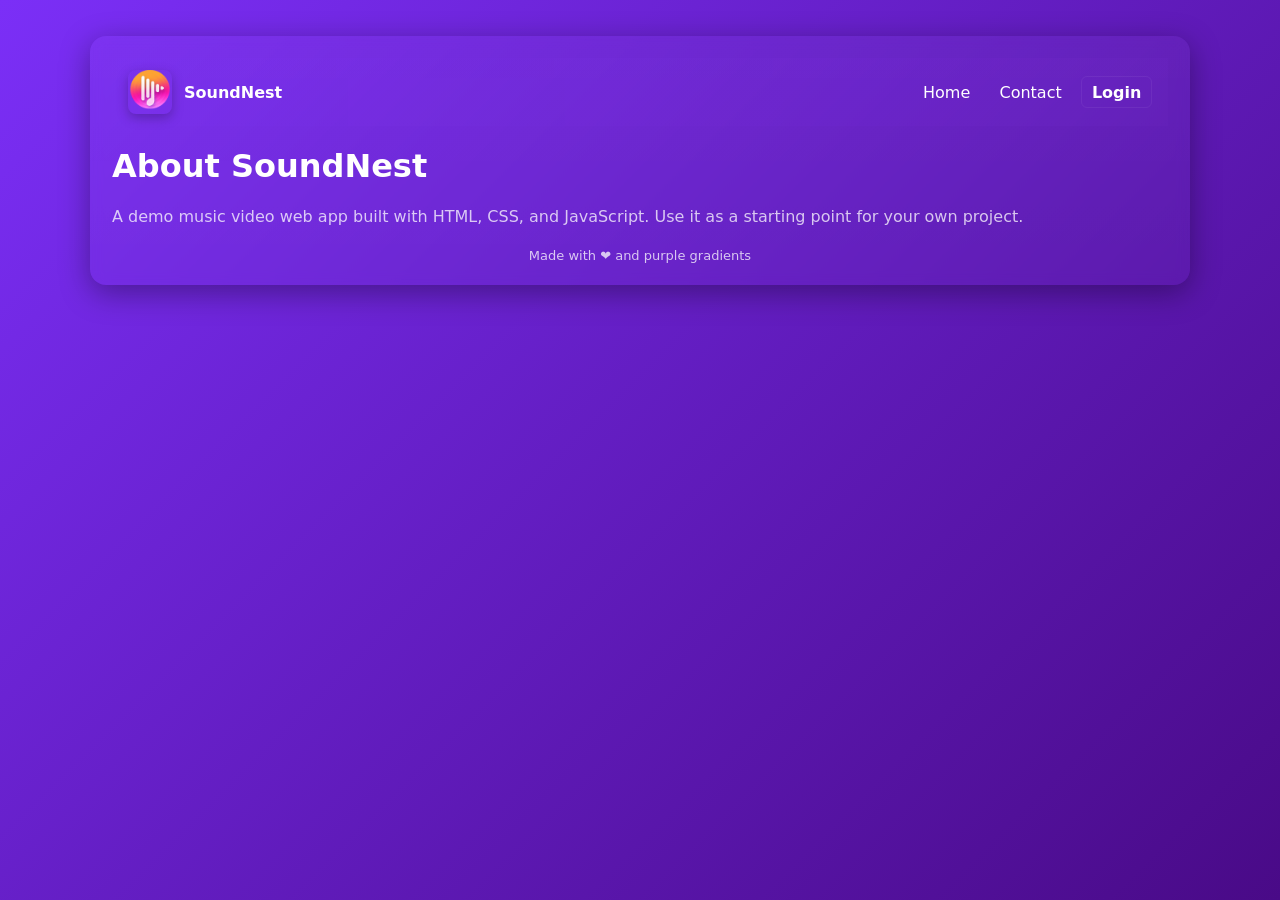
<file: about.html>
<!doctype html>
<html lang="en">
<head>
  <meta charset="utf-8">
  <title>About — SoundNest</title>
  <meta name="viewport" content="width=device-width, initial-scale=1">
  <link rel="stylesheet" href="styles.css">
</head>
<body>
  <div class="container">
    <header class="header">
      <a class="brand" href="index.html">
  <img src="logo.png" alt="SoundNest logo" class="logo-img">
  <div>
    <div style="font-weight:700">SoundNest</div>
  </div>
</a>


      <nav class="nav">
        <a href="index.html">Home</a>
        <a href="contact.html">Contact</a>
        <a href="login.html" class="btn ghost">Login</a>
      </nav>

      <button class="hamburger" id="hamburger" aria-label="Open menu"><span></span></button>
    </header>

    <h1>About SoundNest</h1>
    <p style="color:var(--muted)">A demo music video web app built with HTML, CSS, and JavaScript. Use it as a starting point for your own project.</p>

    <div class="footer">Made with ❤️ and purple gradients</div>
  </div>
</body>
</html>
</file>
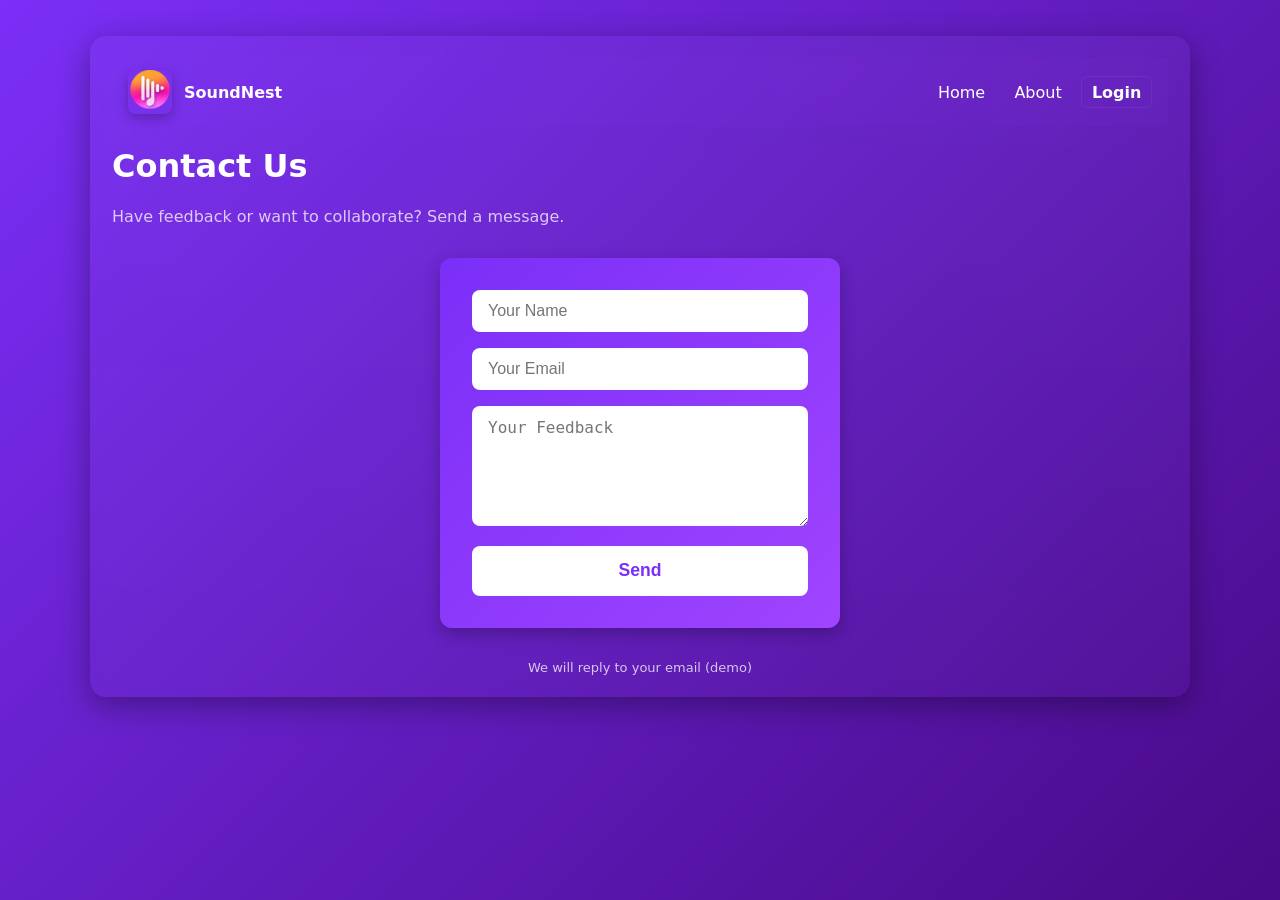
<file: contact.html>
<!doctype html>
<html lang="en">
<head>
  <meta charset="utf-8">
  <title>Contact — SoundNest</title>
  <meta name="viewport" content="width=device-width, initial-scale=1">
  <link rel="stylesheet" href="styles.css">
</head>
<body>
  <div class="container">
    <header class="header">
      <a class="brand" href="index.html">
  <img src="logo.png" alt="SoundNest logo" class="logo-img">
  <div>
    <div style="font-weight:700">SoundNest</div>
  </div>
</a>


      <nav class="nav">
        <a href="index.html">Home</a>
        <a href="about.html">About</a>
        <a href="login.html" class="btn ghost">Login</a>
      </nav>

      <button class="hamburger" id="hamburger" aria-label="Open menu"><span></span></button>
    </header>

    <h1>Contact Us</h1>
    <p style="color:var(--muted)">Have feedback or want to collaborate? Send a message.</p>

    <form id="contact-form">
  <input type="text" name="name" placeholder="Your Name" required>
  <input type="email" name="email" placeholder="Your Email" required>
  <textarea name="message" placeholder="Your Feedback" required></textarea>
  <button type="submit">Send</button>
</form>


    <div class="footer">We will reply to your email (demo)</div>
  </div>
</body>
</html>
</file>
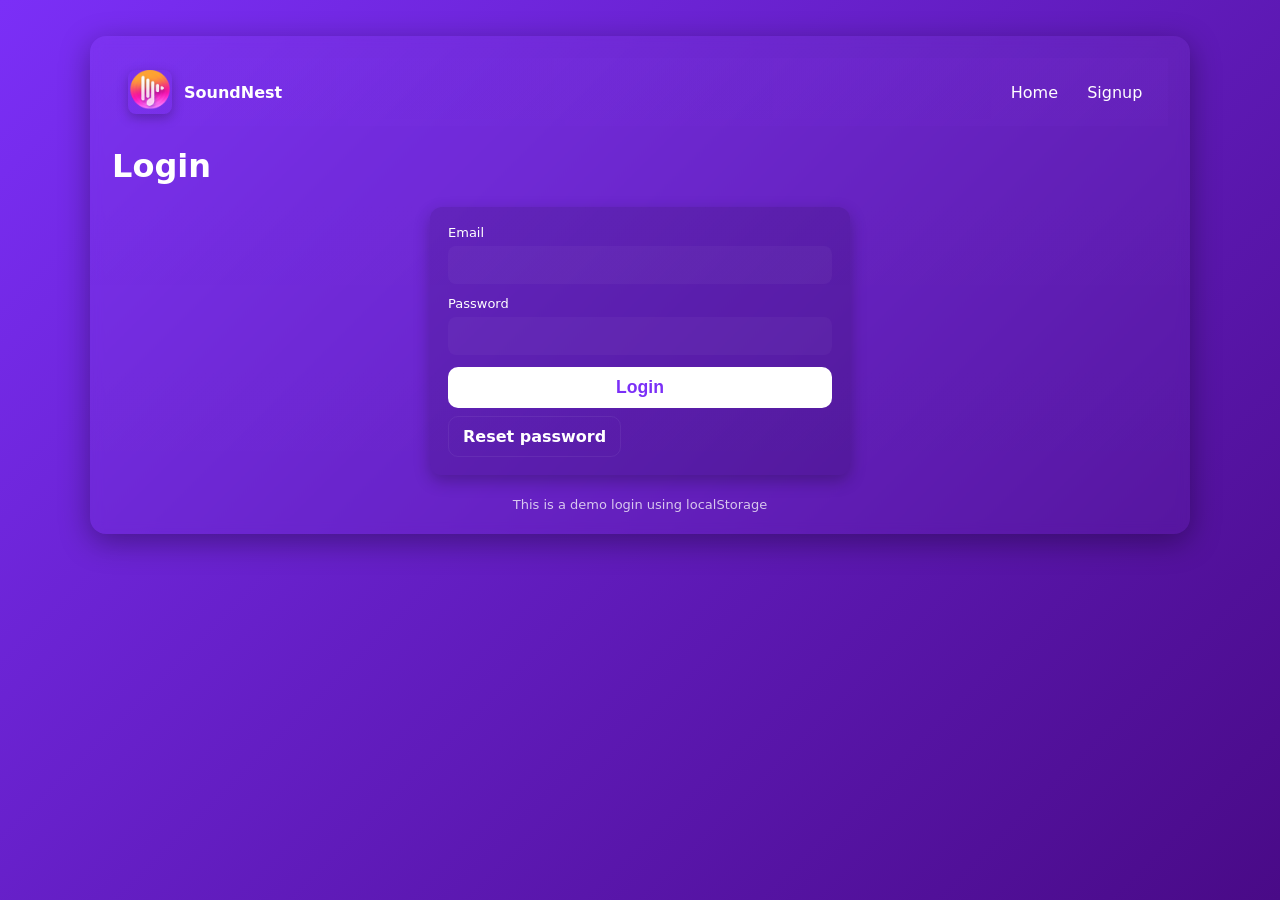
<file: login.html>
<!doctype html>
<html lang="en">
<head>
  <meta charset="utf-8">
  <title>Login — SoundNest</title>
  <meta name="viewport" content="width=device-width, initial-scale=1">
  <link rel="stylesheet" href="styles.css">
</head>
<body>
  <div class="container">
    <header class="header">
      <a class="brand" href="index.html">
  <img src="logo.png" alt="SoundNest logo" class="logo-img">
  <div>
    <div style="font-weight:700">SoundNest</div>
  </div>
</a>


      <nav class="nav">
        <a href="index.html">Home</a>
        <a href="signup.html">Signup</a>
      </nav>

      <button class="hamburger" id="hamburger" aria-label="Open menu"><span></span></button>
    </header>

    <h1>Login</h1>
    <form id="login-form" class="form">
      <label>Email</label>
      <input name="email" type="email" required>
      <label>Password</label>
      <input name="password" type="password" required>
      <button class="btn" type="submit">Login</button>
      <div style="margin-top:8px">
        <a href="reset.html" class="btn ghost">Reset password</a>
      </div>
    </form>

    <div class="footer">This is a demo login using localStorage</div>
  </div>

  <script src="app.js"></script>
</body>
</html>
</file>
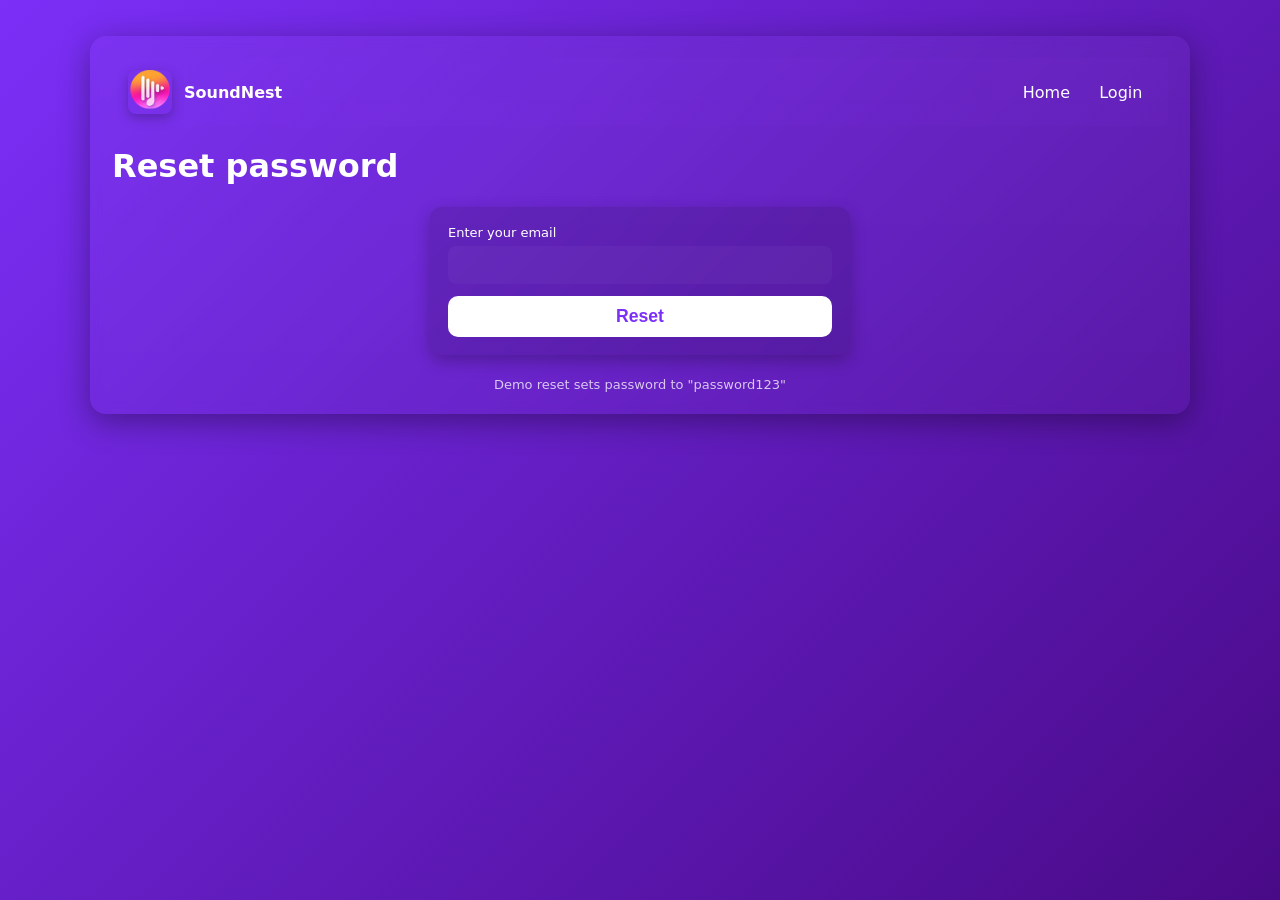
<file: reset.html>
<!doctype html>
<html lang="en">
<head>
  <meta charset="utf-8">
  <title>Reset Password — SoundNest</title>
  <meta name="viewport" content="width=device-width, initial-scale=1">
  <link rel="stylesheet" href="styles.css">
</head>
<body>
  <div class="container">
    <header class="header">
      <a class="brand" href="index.html">
  <img src="logo.png" alt="SoundNest logo" class="logo-img">
  <div>
    <div style="font-weight:700">SoundNest</div>
  </div>
</a>


      <nav class="nav">
        <a href="index.html">Home</a>
        <a href="login.html">Login</a>
      </nav>

      <button class="hamburger" id="hamburger" aria-label="Open menu"><span></span></button>
    </header>

    <h1>Reset password</h1>
    <form id="reset-form" class="form">
      <label>Enter your email</label>
      <input name="email" type="email" required>
      <button class="btn" type="submit">Reset</button>
    </form>

    <div class="footer">Demo reset sets password to "password123"</div>
  </div>

  <script src="app.js"></script>
</body>
</html>
</file>
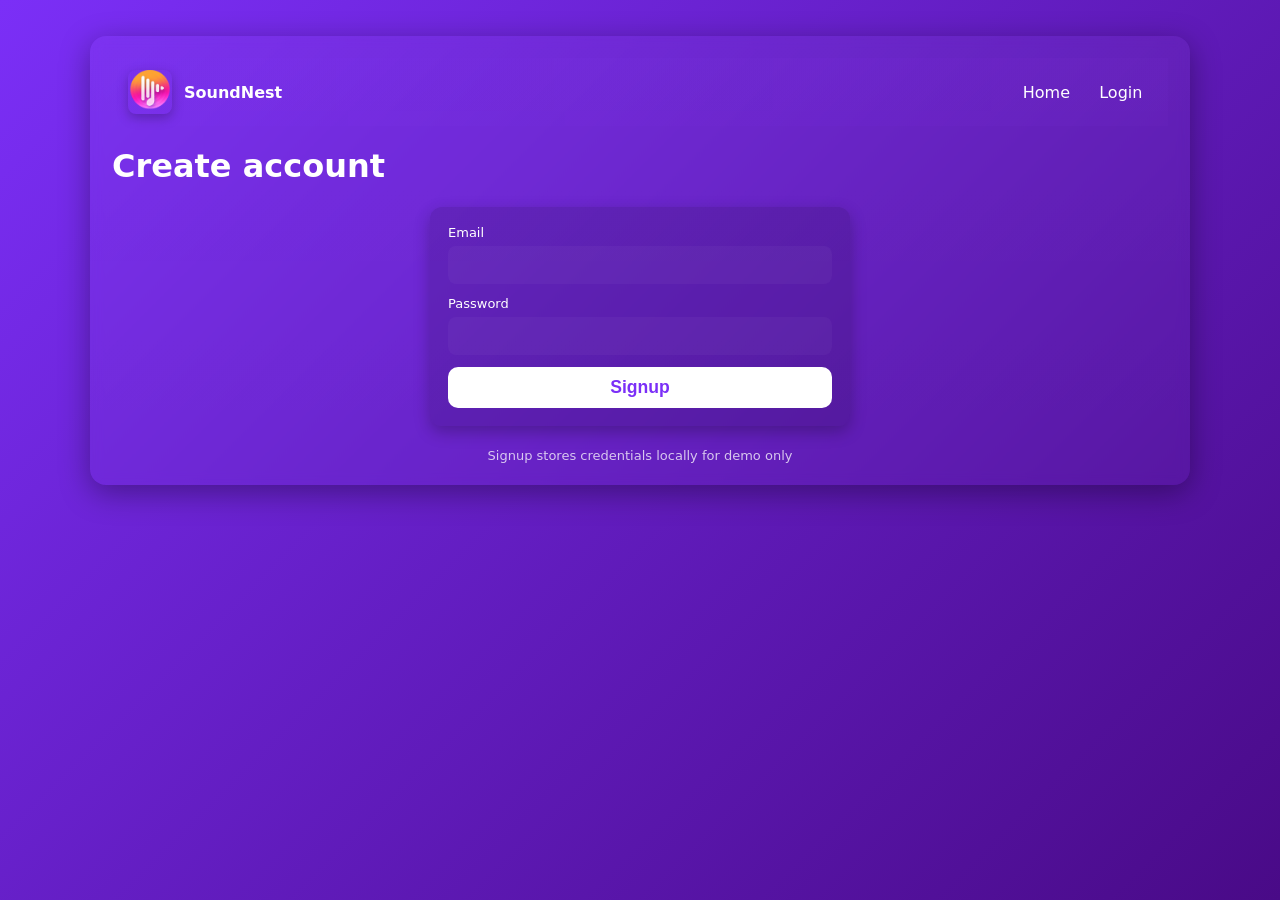
<file: signup.html>
<!doctype html>
<html lang="en">
<head>
  <meta charset="utf-8">
  <title>Signup — SoundNest</title>
  <meta name="viewport" content="width=device-width, initial-scale=1">
  <link rel="stylesheet" href="styles.css">
</head>
<body>
  <div class="container">
    <header class="header">
      <a class="brand" href="index.html">
  <img src="logo.png" alt="SoundNest logo" class="logo-img">
  <div>
    <div style="font-weight:700">SoundNest</div>
  </div>
</a>


      <nav class="nav">
        <a href="index.html">Home</a>
        <a href="login.html">Login</a>
      </nav>

      <button class="hamburger" id="hamburger" aria-label="Open menu"><span></span></button>
    </header>

    <h1>Create account</h1>
    <form id="signup-form" class="form">
      <label>Email</label>
      <input name="email" type="email" required>
      <label>Password</label>
      <input name="password" type="password" required>
      <button class="btn" type="submit">Signup</button>
    </form>

    <div class="footer">Signup stores credentials locally for demo only</div>
  </div>

  <script src="app.js"></script>
</body>
</html>
</file>
<file: styles.css>
:root{
  --purple-1: #7b2ff7;
  --purple-2: #490a87;
  --bg-gradient: linear-gradient(135deg,var(--purple-1),var(--purple-2));
  --glass: rgba(255,255,255,0.06);
  --accent: #ffffff;
  --muted: rgba(255,255,255,0.75);
  --card-radius: 12px;
  --max-width: 1100px;
  --shadow: 0 8px 30px rgba(0,0,0,0.35);
  font-family: Inter, system-ui, -apple-system, "Segoe UI", Roboto, "Helvetica Neue", Arial;
  --gap: 16px;
  --logo-size: 44px;
  --touch-size: 44px;
}

*{box-sizing:border-box}
html,body{height:100%}
body{
  margin:0;
  color:var(--accent);
  background: var(--bg-gradient);
  background-attachment: fixed;
  -webkit-font-smoothing:antialiased;
  -moz-osx-font-smoothing:grayscale;
  min-height:100vh;
  display:flex;
  justify-content:center;
  align-items:flex-start;
  padding:36px 18px;
  font-size:16px;
}

/* container */
.container{
  width:calc(100% - 2rem);
  max-width:var(--max-width);
  margin:0 auto;
  background: linear-gradient(180deg, rgba(255,255,255,0.03), rgba(255,255,255,0.02));
  border-radius:16px;
  padding:22px;
  box-shadow:var(--shadow);
  backdrop-filter: blur(6px);
}

/* header / nav */
.header{
  display:flex;
  align-items:center;
  justify-content:space-between;
  gap:12px;
  margin-bottom:18px;
  position:relative;
}
.brand{
  display:flex;
  gap:12px;
  align-items:center;
  text-decoration:none;
  color:var(--accent);
}
:root {
  --logo-size: 48px;
  --header-gap: 12px;
}

/* Header layout */
.header {
  display:flex;
  align-items:center;
  gap:var(--header-gap);
  padding:0.75rem 1rem;
  background: linear-gradient(90deg, rgba(123,47,247,0.03), rgba(160,68,255,0.02));
}

/* Brand / logo */
.brand.logo {
  display:inline-flex;
  align-items:center;
  gap:0.6rem;
  text-decoration:none;
  color:inherit;
  min-width: calc(var(--logo-size) + 8px);
}

.logo-svg {
  width: var(--logo-size);
  height: var(--logo-size);
  display:block;
  flex-shrink:0;
}

/* If you still want an image fallback, keep this rule */
.logo-img {
  width: var(--logo-size);
  height: var(--logo-size);
  object-fit:cover;
  display:block;
  border-radius:10px;
}

/* Brand text */
.brand-text {
  font-weight:700;
  color:var(--text-color, #fff);
  line-height:1;
  font-size:16px;
}

/* Nav and auth controls */
.nav {
  display:flex;
  gap:10px;
  align-items:center;
  margin-left:12px;
}

.nav a {
  color:var(--muted, rgba(255,255,255,0.85));
  text-decoration:none;
  padding:8px 12px;
  border-radius:8px;
}

.nav a:hover {
  color:var(--accent, #f0f) ;
  background: rgba(255,255,255,0.03);
}

/* Auth controls placeholder styling */
.auth-controls {
  display:flex;
  align-items:center;
  gap:0.6rem;
  margin-left:auto;
}

/* Small-screen adjustments */
@media (max-width:720px) {
  .nav { display:none; }
  .hamburger { display:flex; }
}



.nav{
  display:flex;
  gap:10px;
  align-items:center;
}
.nav a{
  color:var(--muted);
  text-decoration:none;
  padding:8px 12px;
  border-radius:8px;
}
.nav a:hover{color:var(--accent); background: rgba(255,255,255,0.03)}

/* hamburger */
.hamburger{
  display:none;
  width:44px;
  height:44px;
  border-radius:8px;
  background: rgba(255,255,255,0.03);
  align-items:center;
  justify-content:center;
  cursor:pointer;
  border:0;
}
.hamburger span{
  display:block;
  width:20px;
  height:2px;
  background:#fff;
  border-radius:2px;
  position:relative;
}
.hamburger span::before, .hamburger span::after{
  content:'';
  position:absolute;
  left:0;
  width:20px;
  height:2px;
  background:#fff;
  border-radius:2px;
}
.hamburger span::before{ top:-6px; }
.hamburger span::after{ top:6px; }

/* hero */
.hero{
  display:grid;
  grid-template-columns: 1fr 260px;
  gap:1.25rem;
  align-items:center;
  margin-bottom:20px;
}
.hero .left{flex:1}
.hero h1{
  margin:0 0 8px 0;
  font-size:28px;
  letter-spacing:-0.4px;
}
.hero p{margin:0;color:var(--muted)}

/* grid */
.grid{
  display:grid;
  grid-template-columns: repeat(auto-fit, minmax(200px, 1fr));
  gap:var(--gap);
  margin-top:18px;
}
.card{
  background: linear-gradient(180deg, rgba(255,255,255,0.02), rgba(255,255,255,0.01));
  border-radius:var(--card-radius);
  padding:12px;
  overflow:hidden;
  transition:transform .18s ease, box-shadow .18s ease;
}
.card:hover{transform:translateY(-6px); box-shadow:0 12px 30px rgba(0,0,0,0.45)}
.card img{width:100%; height:140px; object-fit:cover; border-radius:10px; display:block}
.card h3{margin:10px 0 6px 0; font-size:16px}
.card p{margin:0;color:var(--muted); font-size:13px}

/* video */
/* Force every video element to be exactly 720x720 */
.card video,
video.site-video {
  width: 720px !important;
  height: 720px !important;
  max-width: 100%;
  max-height: 240px;
  object-fit: cover;
  display: block;
  border-radius: 8px;
}

/* search */
.searchbar{
  display:flex;
  gap:8px;
  align-items:center;
  margin-top:8px;
}
.searchbar input{
  flex:1;
  padding:10px 12px;
  border-radius:10px;
  border:0;
  outline:none;
  background:rgba(255,255,255,0.03);
  color:var(--accent);
}

/* forms */
.form{
  max-width:420px;
  margin:0 auto;
  background: rgba(0,0,0,0.12);
  padding:18px;
  border-radius:12px;
}
.form label{display:block; font-size:13px; margin-bottom:6px}
.form input, .form textarea{
  width:100%;
  padding:10px 12px;
  border-radius:8px;
  border:0;
  margin-bottom:12px;
  background:rgba(255,255,255,0.03);
  color:var(--accent);
}

/* buttons */
.btn{
  display:inline-block;
  padding:10px 14px;
  border-radius:10px;
  background:var(--accent);
  color:var(--purple-1);
  font-weight:600;
  text-decoration:none;
  border:none;
  cursor:pointer;
}
.btn.ghost{
  background:transparent;
  color:var(--accent);
  border:1px solid rgba(255,255,255,0.06);
}

/* footer */
.footer{
  margin-top:22px;
  text-align:center;
  color:var(--muted);
  font-size:13px;
}

/* responsive */
@media (max-width:900px){
  .hero{ grid-template-columns: 1fr 200px; }
  .card img{ height:140px; object-fit:cover; }
}

@media (max-width:720px){
  .hero{ grid-template-columns: 1fr; }
  .nav{ display:none; }
  .hamburger{ display:flex; }
  .header{ justify-content:space-between; }
  .logo{ width:40px; height:40px; }
  .card img{ height:120px; }
}

@media (max-width:420px){
  html{ font-size:15px; }
  .container{ padding:0.9rem; }
  .card h3{ font-size:0.95rem; }
  .card p{ font-size:0.82rem; color:var(--muted); }
}
.logo-img{
  width:44px;
  height:44px;
  border-radius:8px;
  object-fit:cover;
  display:block;
  box-shadow: 0 4px 12px rgba(0,0,0,0.25);
}
/* ---------- Form Styling ---------- */
form {
  max-width: 400px;
  margin: 2rem auto;
  padding: 2rem;
  background: linear-gradient(135deg, #7b2ff7, #a044ff);
  border-radius: 12px;
  box-shadow: 0 6px 16px rgba(0,0,0,0.25);
  color: #fff;
}

form h2 {
  text-align: center;
  margin-bottom: 1.5rem;
  font-size: 1.6rem;
  font-weight: 700;
  letter-spacing: 0.5px;
}

form input,
form textarea {
  width: 100%;
  padding: 0.75rem 1rem;
  margin-bottom: 1rem;
  border: none;
  border-radius: 8px;
  font-size: 1rem;
  outline: none;
}

form input:focus,
form textarea:focus {
  box-shadow: 0 0 0 3px rgba(255,255,255,0.4);
}

form textarea {
  min-height: 120px;
  resize: vertical;
}

form button {
  width: 100%;
  padding: 0.9rem;
  background: #fff;
  color: #7b2ff7;
  font-size: 1.1rem;
  font-weight: 600;
  border: none;
  border-radius: 8px;
  cursor: pointer;
  transition: background 0.3s, color 0.3s;
}

form button:hover {
  background: #7b2ff7;
  color: #fff;
}

/* ---------- Responsive ---------- */
@media (max-width: 480px) {
  form {
    padding: 1.2rem;
  }
  form h2 {
    font-size: 1.3rem;
  }
}
.header {
  display:flex;
  align-items:center;
  gap:1rem;
  padding:0.75rem 1rem;
  background: linear-gradient(90deg, rgba(123,47,247,0.06), rgba(160,68,255,0.04));
}

.nav a { color:inherit; text-decoration:none; padding:0.35rem 0.6rem; border-radius:6px; }

.auth-controls {
  display:flex;
  align-items:center;
  gap:0.6rem;
  margin-left:auto;
}

.auth-username {
  color:#fff;
  font-weight:600;
  background:linear-gradient(90deg,#7b2ff7,#a044ff);
  padding:0.35rem 0.6rem;
  border-radius:8px;
  font-size:0.95rem;
}

.btn-logout {
  background:#fff;
  color:#7b2ff7;
  border:none;
  padding:0.45rem 0.8rem;
  border-radius:8px;
  cursor:pointer;
  font-weight:600;
}

.auth-link {
  color:#fff;
  text-decoration:none;
  padding:0.35rem 0.6rem;
  border-radius:6px;
  background:rgba(255,255,255,0.06);
}
</file>
